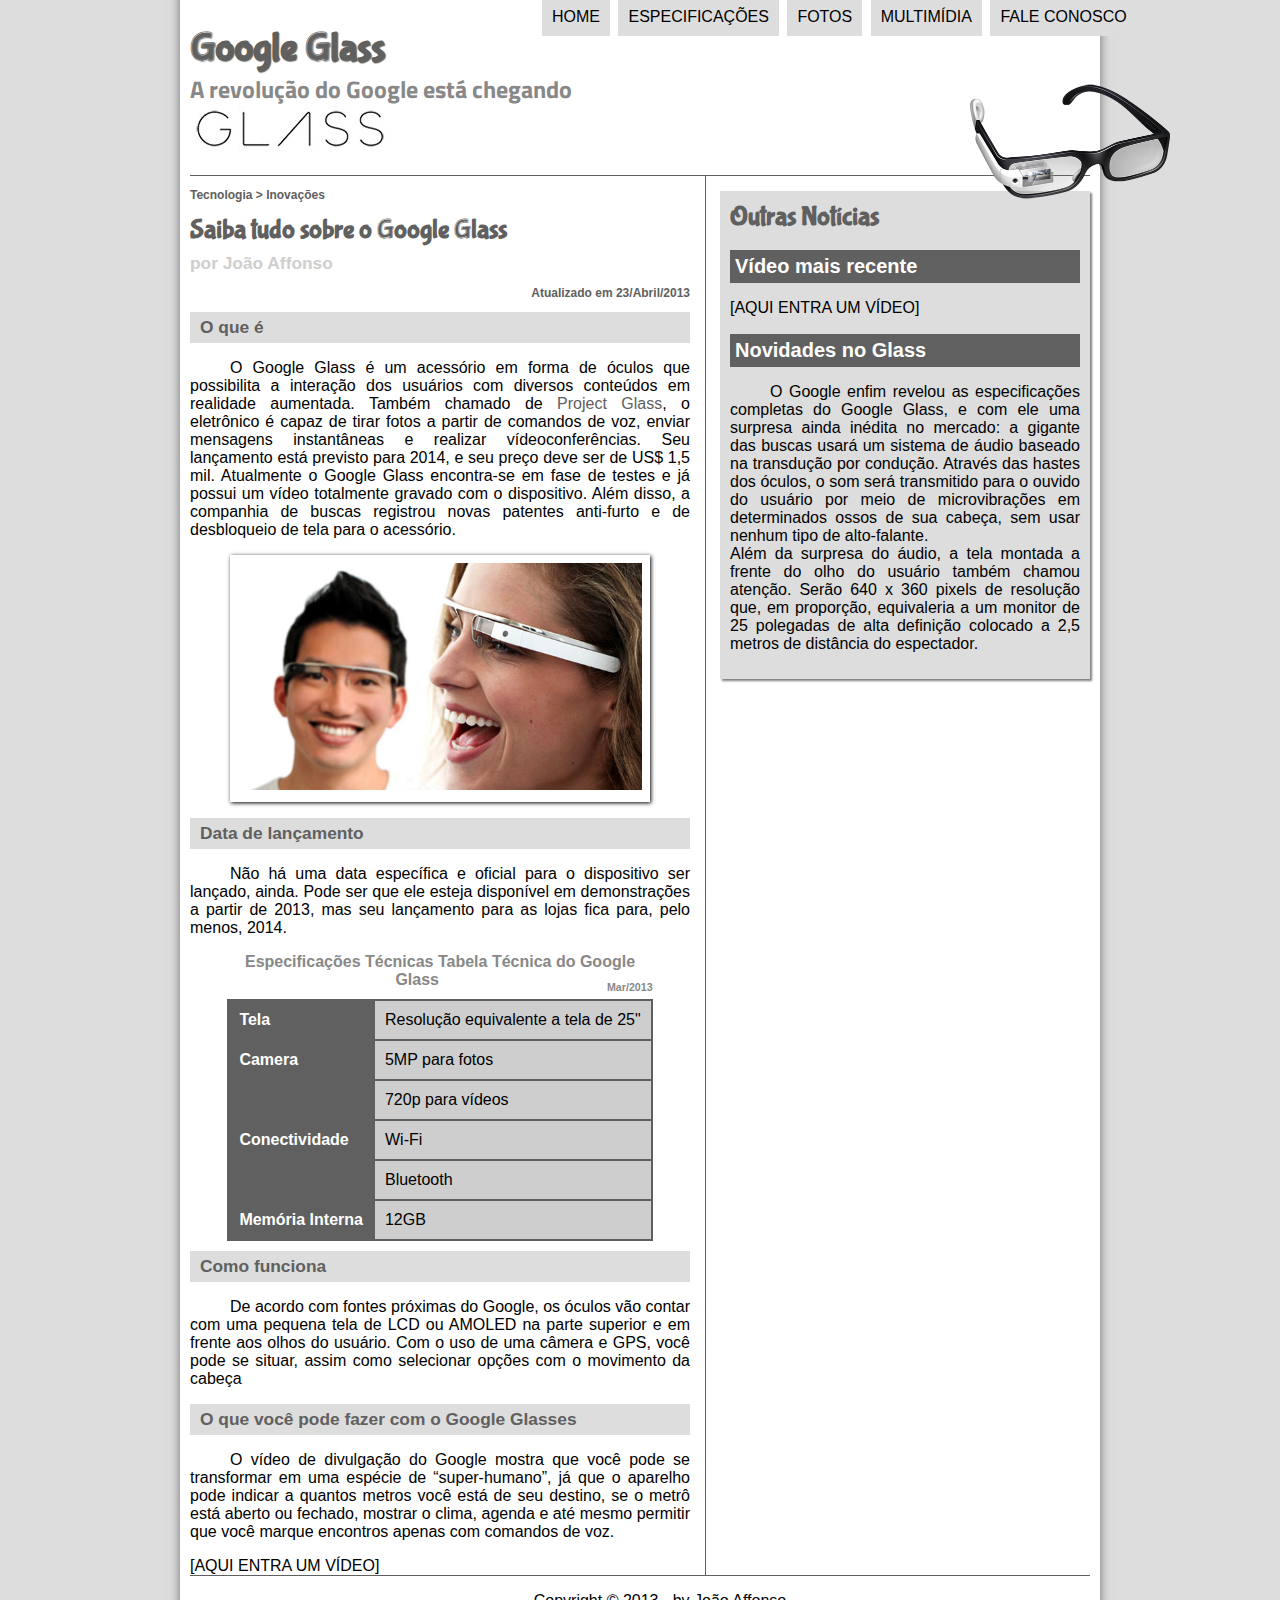
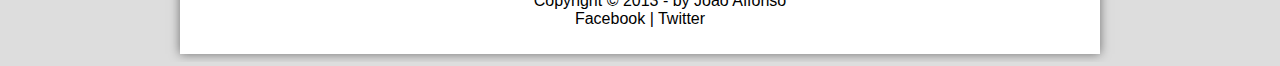
<file: index.html>
<!DOCTYPE html>
<html>
<head>
	<title>Tudo sobre o Google Glass</title>
	<meta charset="utf-8">
	<link rel="stylesheet" href="_css/estilo.css">

</head>
<script language="javascript" src="_javascript/funcoes.js"></script>
<body>
	<div id="interface">
		<header id="cabecalho">
			<hgroup>
				<h1>Google Glass</h1>
				<h2>A revolução do Google está chegando</h2>
			</hgroup>
			<img id="icone" src="_imagens/glass-oculos-preto-grd.png" alt="óculos preto do google glass">

			<nav id="menu">
				<h1>Menu Principal</h1>
				<ul>
					<li onmouseover="mudaFoto('_imagens/home.png')" onmouseout="mudaFoto('_imagens/glass-oculos-preto-grd.png')"><a href="index.html">Home</a></li>
					<li onmouseover="mudaFoto('_imagens/especificacoes.png')" onmouseout="mudaFoto('_imagens/glass-oculos-preto-grd.png')"><a href="specs.html">Especificações</a></li>
					<li onmouseover="mudaFoto('_imagens/fotos.png')" onmouseout="mudaFoto('_imagens/glass-oculos-preto-grd.png')"><a href="fotos.html">Fotos</a></li>
					<li onmouseover="mudaFoto('_imagens/multimidia.png')" onmouseout="mudaFoto('_imagens/glass-oculos-preto-grd.png')"><a href="multimidia.html">Multimídia</a></li>
					<li onmouseover="mudaFoto('_imagens/contato.png')" onmouseout="mudaFoto('_imagens/glass-oculos-preto-grd.png')"><a href="fale-conosco.html">Fale conosco</a></li>
				</ul>
			</nav>
		</header>

<section id="corpo">
	<article id="noticia-principal">
		<header id="cabecalho-do-artigo">
			<hgroup>
				<h3>Tecnologia > Inovações</h3>
				<h1>Saiba tudo sobre o Google Glass</h1>
				<h2>por João Affonso</h2>
				<h3 class="atualizacao-direita">Atualizado em 23/Abril/2013</h3>
			</hgroup>
		</header>

		<h2>O que é</h2>
		<p>O Google Glass é um acessório em forma de óculos que possibilita a interação dos usuários com diversos conteúdos em realidade aumentada. Também chamado de <a href="https://www.google.com/glass/start/" target="blank">Project Glass</a>, o eletrônico é capaz de tirar fotos a partir de comandos de voz, enviar mensagens instantâneas e realizar vídeoconferências. Seu lançamento está previsto para 2014, e seu preço deve ser de US$ 1,5 mil. Atualmente o Google Glass encontra-se em fase de testes e já possui um vídeo totalmente gravado com o dispositivo. Além disso, a companhia de buscas registrou novas patentes anti-furto e de desbloqueio de tela para o acessório.</p>
		<figure class="foto-legenda">
			<img src="_imagens/glass-quadro-homem-mulher.jpg">
			<figcaption>
				<h3>Google Glass</h3>
				<p>Uma nova maneira de ver o mundo</p>
			</figcaption>
		</figure>
		<h2>Data de lançamento</h2>
		<p>Não há uma data específica e oficial para o dispositivo ser lançado, ainda. Pode ser que ele esteja disponível em demonstrações a partir de 2013, mas seu lançamento para as lojas fica para, pelo menos, 2014.</p>

		<table id="tabelaspec">
			<caption>Especificações Técnicas Tabela Técnica do Google Glass <span>Mar/2013</span></caption>
			<tr><td class="coluna-esquerda">Tela</td> <td class="coluna-direita">Resolução equivalente a tela de 25"</td></tr>
			<tr><td rowspan="2" class="coluna-esquerda">Camera</td> <td class="coluna-direita">5MP para fotos</td></tr>
			<tr><td class="coluna-direita">720p para vídeos</td></tr>
			<tr><td rowspan="2" class="coluna-esquerda">Conectividade</td> <td class="coluna-direita">Wi-Fi</td></tr>
			<tr><td class="coluna-direita">Bluetooth</td></tr>
			<tr><td class="coluna-esquerda">Memória Interna</td> <td class="coluna-direita">12GB</tr>
		</table>

		<h2>Como funciona</h2>
		<p>De acordo com fontes próximas do Google, os óculos vão contar com uma pequena tela de LCD ou AMOLED na parte superior e em frente aos olhos do usuário. Com o uso de uma câmera e GPS, você pode se situar, assim como selecionar opções com o movimento da cabeça</p>

		<h2>O que você pode fazer com o Google Glasses</h2>
		<p>O vídeo de divulgação do Google mostra que você pode se transformar em uma espécie de “super-humano”, já que o aparelho pode indicar a quantos metros você está de seu destino, se o metrô está aberto ou fechado, mostrar o clima, agenda e até mesmo permitir que você marque encontros apenas com comandos de voz.</p>

		[AQUI ENTRA UM VÍDEO]
	</article>
</section>

<aside id="lateral">

	<h1>Outras Notícias</h1>
	<h2>Vídeo mais recente</h2>

	[AQUI ENTRA UM VÍDEO]

	<h2>Novidades no Glass</h2>
	<p>O Google enfim revelou as especificações completas do Google Glass, e com ele uma surpresa ainda inédita no mercado: a gigante das buscas usará um sistema de áudio baseado na transdução por condução. Através das hastes dos óculos, o som será transmitido para o ouvido do usuário por meio de microvibrações em determinados ossos de sua cabeça, sem usar nenhum tipo de alto-falante.
	<br>
	Além da surpresa do áudio, a tela montada a frente do olho do usuário também chamou atenção. Serão 640 x 360 pixels de resolução que, em proporção, equivaleria a um monitor de 25 polegadas de alta definição colocado a 2,5 metros de distância do espectador.</p>

</aside>

<footer id="rodape">
	<p>Copyright &copy 2013 - by João Affonso <br>
	<a href="http://facebook.com/cursosemvideo">Facebook</a> | 
	<a href="http://twitter.com/cursosemvideo">Twitter</a></p>
</footer>

	</div>

</body>
</html>
</file>
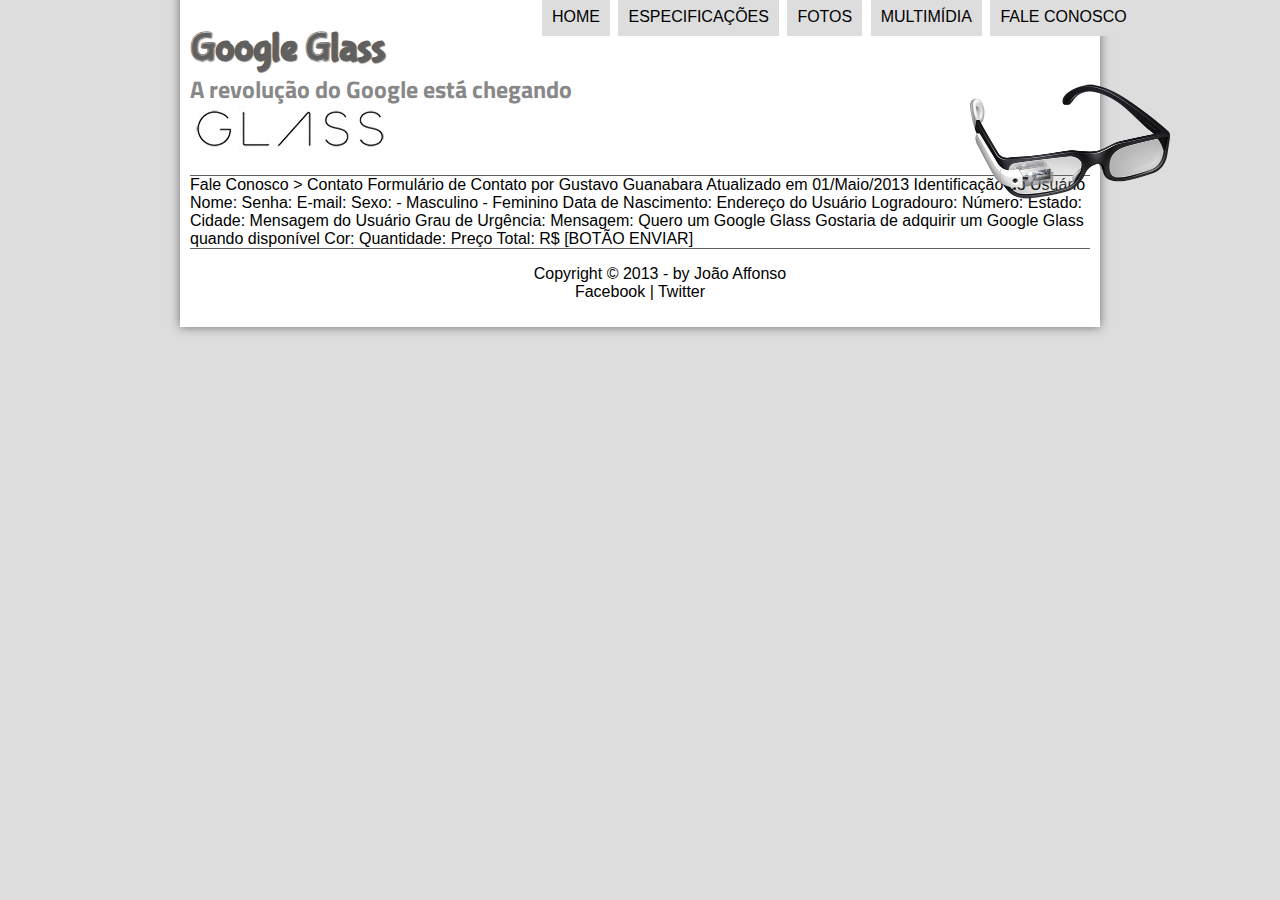
<file: fale-conosco.html>
<!DOCTYPE html>
<html>
<head>
    <title>Tudo sobre o Google Glass</title>
    <meta charset="utf-8">
    <link rel="stylesheet" href="_css/estilo.css">

</head>
<script language="javascript" src="_javascript/funcoes.js"></script>
<body>
    <div id="interface">
        <header id="cabecalho">
            <hgroup>
                <h1>Google Glass</h1>
                <h2>A revolução do Google está chegando</h2>
            </hgroup>
            <img id="icone" src="_imagens/glass-oculos-preto-grd.png" alt="óculos preto do google glass">

            <nav id="menu">
                <h1>Menu Principal</h1>
                <ul>
                    <li onmouseover="mudaFoto('_imagens/home.png')" onmouseout="mudaFoto('_imagens/contato.png')"><a href="index.html">Home</a></li>
                    <li onmouseover="mudaFoto('_imagens/especificacoes.png')" onmouseout="mudaFoto('_imagens/contato.png')"><a href="specs.html">Especificações</a></li>
                    <li onmouseover="mudaFoto('_imagens/fotos.png')" onmouseout="mudaFoto('_imagens/contato.png')"><a href="fotos.html">Fotos</a></li>
                    <li onmouseover="mudaFoto('_imagens/multimidia.png')" onmouseout="mudaFoto('_imagens/contato.png')"><a href="multimidia.html">Multimídia</a></li>
                    <li onmouseover="mudaFoto('_imagens/contato.png')" onmouseout="mudaFoto('_imagens/contato.png')"><a href="fale-conosco.html">Fale conosco</a></li>
                </ul>
            </nav>
        </header>

Fale Conosco > Contato
Formulário de Contato
por Gustavo Guanabara
Atualizado em 01/Maio/2013

Identificação do Usuário
    Nome:
    Senha:
    E-mail:
    Sexo:
        - Masculino
        - Feminino
    Data de Nascimento:

Endereço do Usuário
    Logradouro:
    Número:
    Estado:
    Cidade:

Mensagem do Usuário
    Grau de Urgência:
    Mensagem:

Quero um Google Glass
    Gostaria de adquirir um Google Glass quando disponível
    Cor:
    Quantidade:
    Preço Total: R$


[BOTÃO ENVIAR]

<footer id="rodape">
    <p>Copyright &copy 2013 - by João Affonso<br>
    <a href="http://facebook.com/cursosemvideo">Facebook</a> | 
    <a href="http://twitter.com/cursosemvideo">Twitter</a></p>
</footer>

    </div>

</body>
</html>
</file>
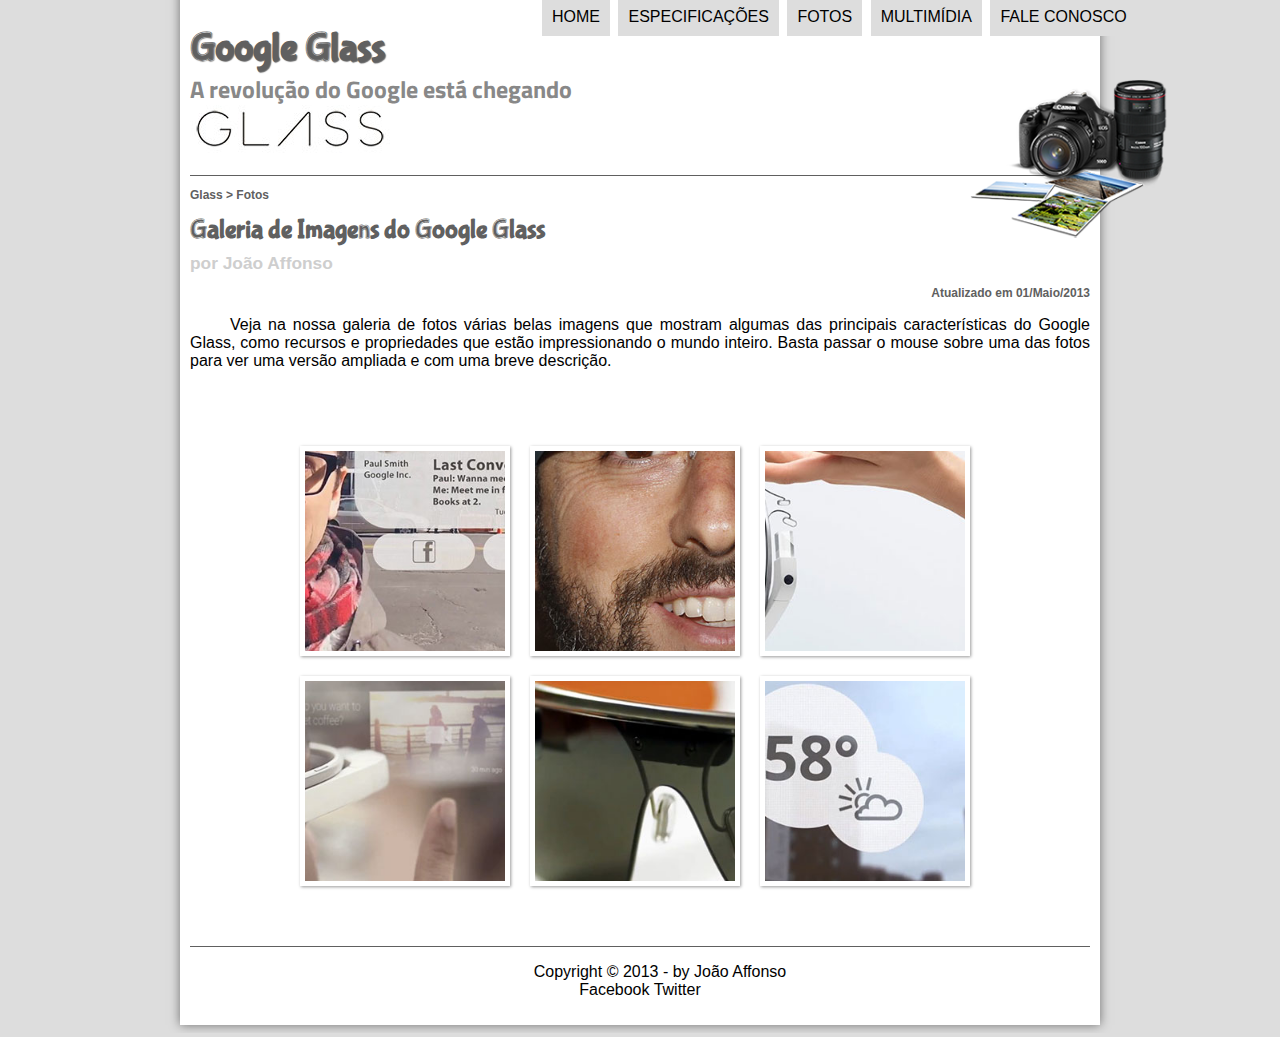
<file: fotos.html>
<!DOCTYPE html>
<html>
<head>
	<title>Tudo sobre o Google Glass</title>
	<meta charset="utf-8">
	<link rel="stylesheet" href="_css/estilo.css">
	<link rel="stylesheet" type="text/css" href="_css/fotos.css">

</head>
<script language="javascript" src="_javascript/funcoes.js"></script>
<body>
	<div id="interface">
		<header id="cabecalho">
			<hgroup>
				<h1>Google Glass</h1>
				<h2>A revolução do Google está chegando</h2>
			</hgroup>
			<img id="icone" src="_imagens/fotos.png" alt="óculos preto do google glass">

			<nav id="menu">
				<h1>Menu Principal</h1>
				<ul>
					<li onmouseover="mudaFoto('_imagens/home.png')" onmouseout="mudaFoto('_imagens/fotos.png')"><a href="index.html">Home</a></li>
					<li onmouseover="mudaFoto('_imagens/especificacoes.png')" onmouseout="mudaFoto('_imagens/fotos.png')"><a href="specs.html">Especificações</a></li>
					<li onmouseover="mudaFoto('_imagens/fotos.png')" onmouseout="mudaFoto('_imagens/fotos.png')"><a href="fotos.html">Fotos</a></li>
					<li onmouseover="mudaFoto('_imagens/multimidia.png')" onmouseout="mudaFoto('_imagens/fotos.png')"><a href="multimidia.html">Multimídia</a></li>
					<li onmouseover="mudaFoto('_imagens/contato.png')" onmouseout="mudaFoto('_imagens/fotos.png')"><a href="fale-conosco.html">Fale conosco</a></li>
				</ul>
			</nav>
		</header>
<section id="corpo-full">
	<article id="noticia-principal">
		<header id="cabecalho-do-artigo">
			<hgroup>
				<h3>Glass > Fotos</h3>
				<h1>Galeria de Imagens do Google Glass</h1>
				<h2>por João Affonso</h2>
				<h3 class="atualizacao-direita">Atualizado em 01/Maio/2013</h3>
			</hgroup>
		</header>
	<p>Veja na nossa galeria de fotos várias belas imagens que mostram algumas das principais características do Google Glass, como recursos e propriedades que estão impressionando o mundo inteiro. Basta passar o mouse sobre uma das fotos para ver uma versão ampliada e com uma breve descrição.</p>

<ul id="album-fotos">
	<li id="foto01"><span>Agenda e lembretes</span></li>
	<li id="foto02"><span>Sergey Brin usando o Glass</span></li>
	<li id="foto03"><span>Leve e compacto</span></li>
	<li id="foto04"><span>Sensação de uma tela de 50</span></li>
	<li id="foto05"><span>Vários tipos de lente</span></li>
	<li id="foto06"><span>Informações importantes</span></li>
</ul>

</article>
</section>

<footer id="rodape">
	<p>Copyright &copy 2013 - by João Affonso<br>
	<a href="http://facebook.com/cursosemvideo" target="_blank">Facebook</a> 
	<a href="http://twitter.com/cursosemvideo" target="_blank">Twitter</a></p>
</footer>

	</div>

</body>
</html>
</file>
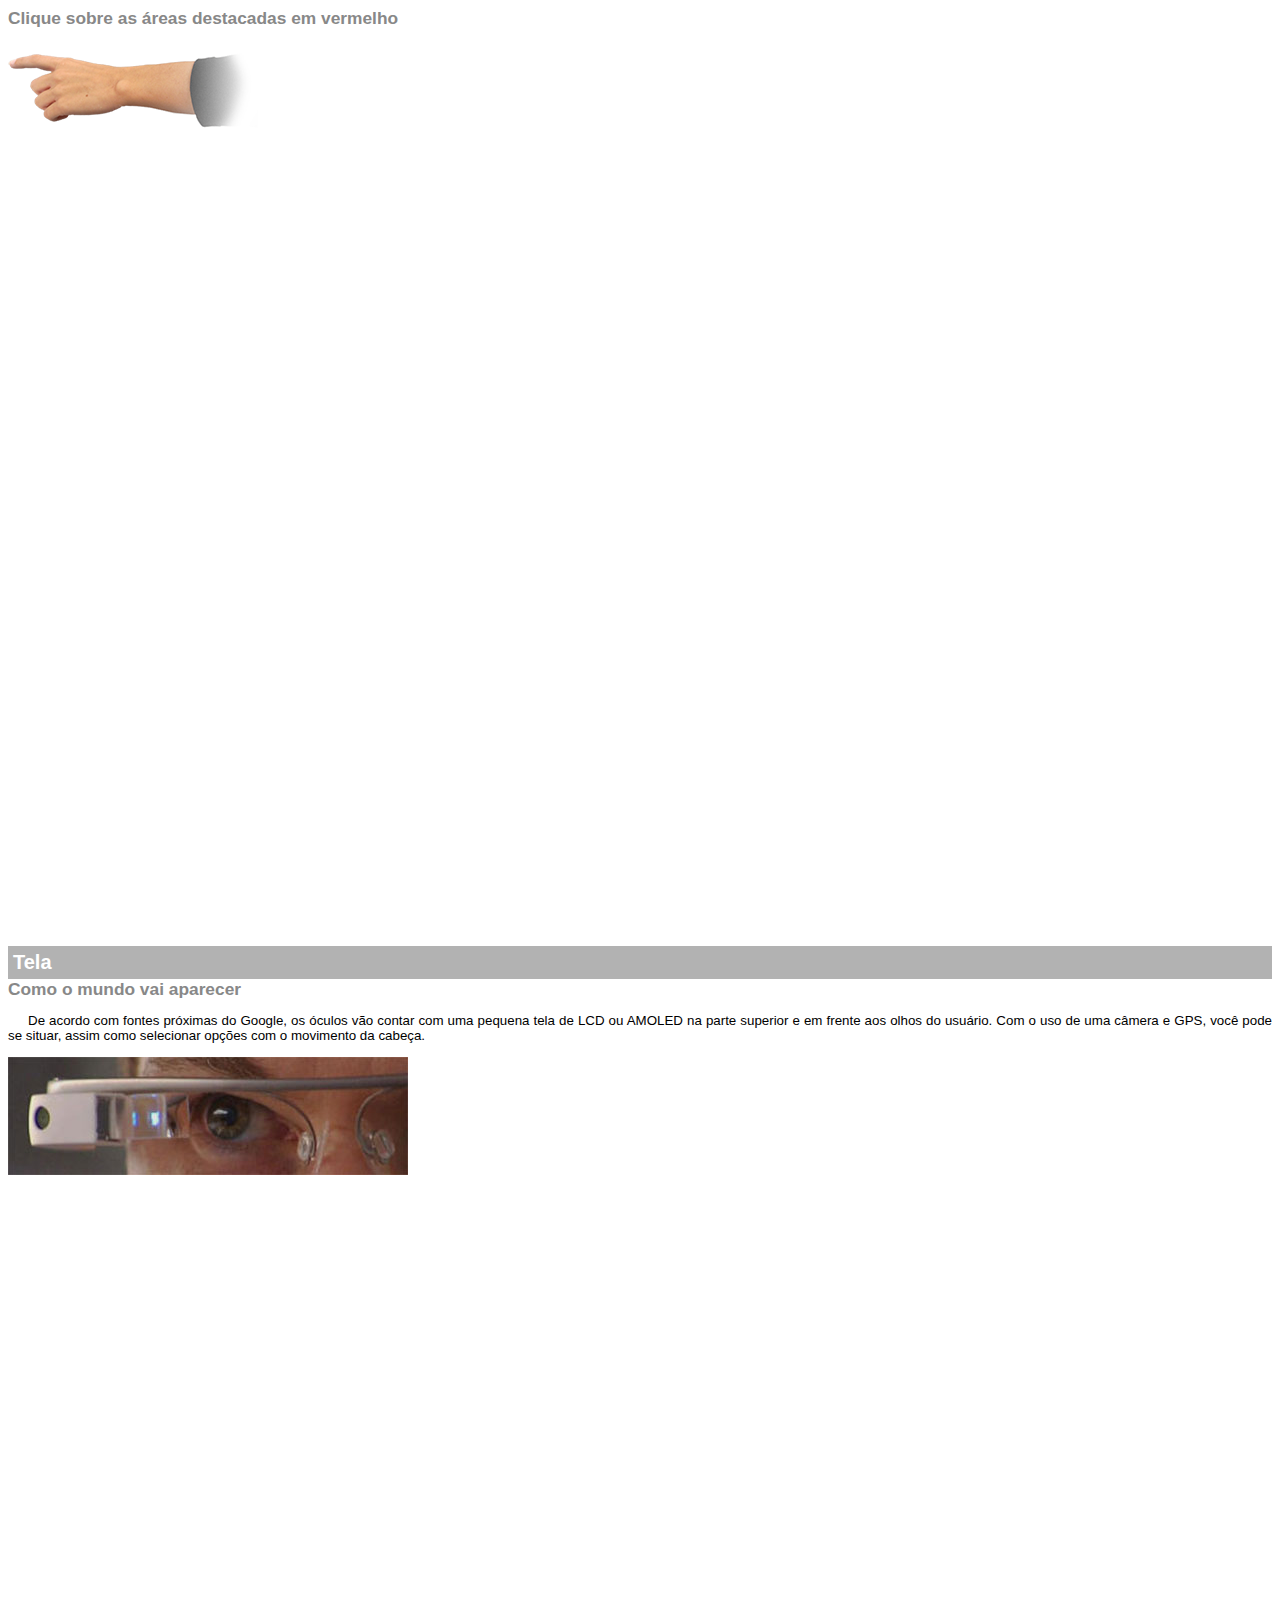
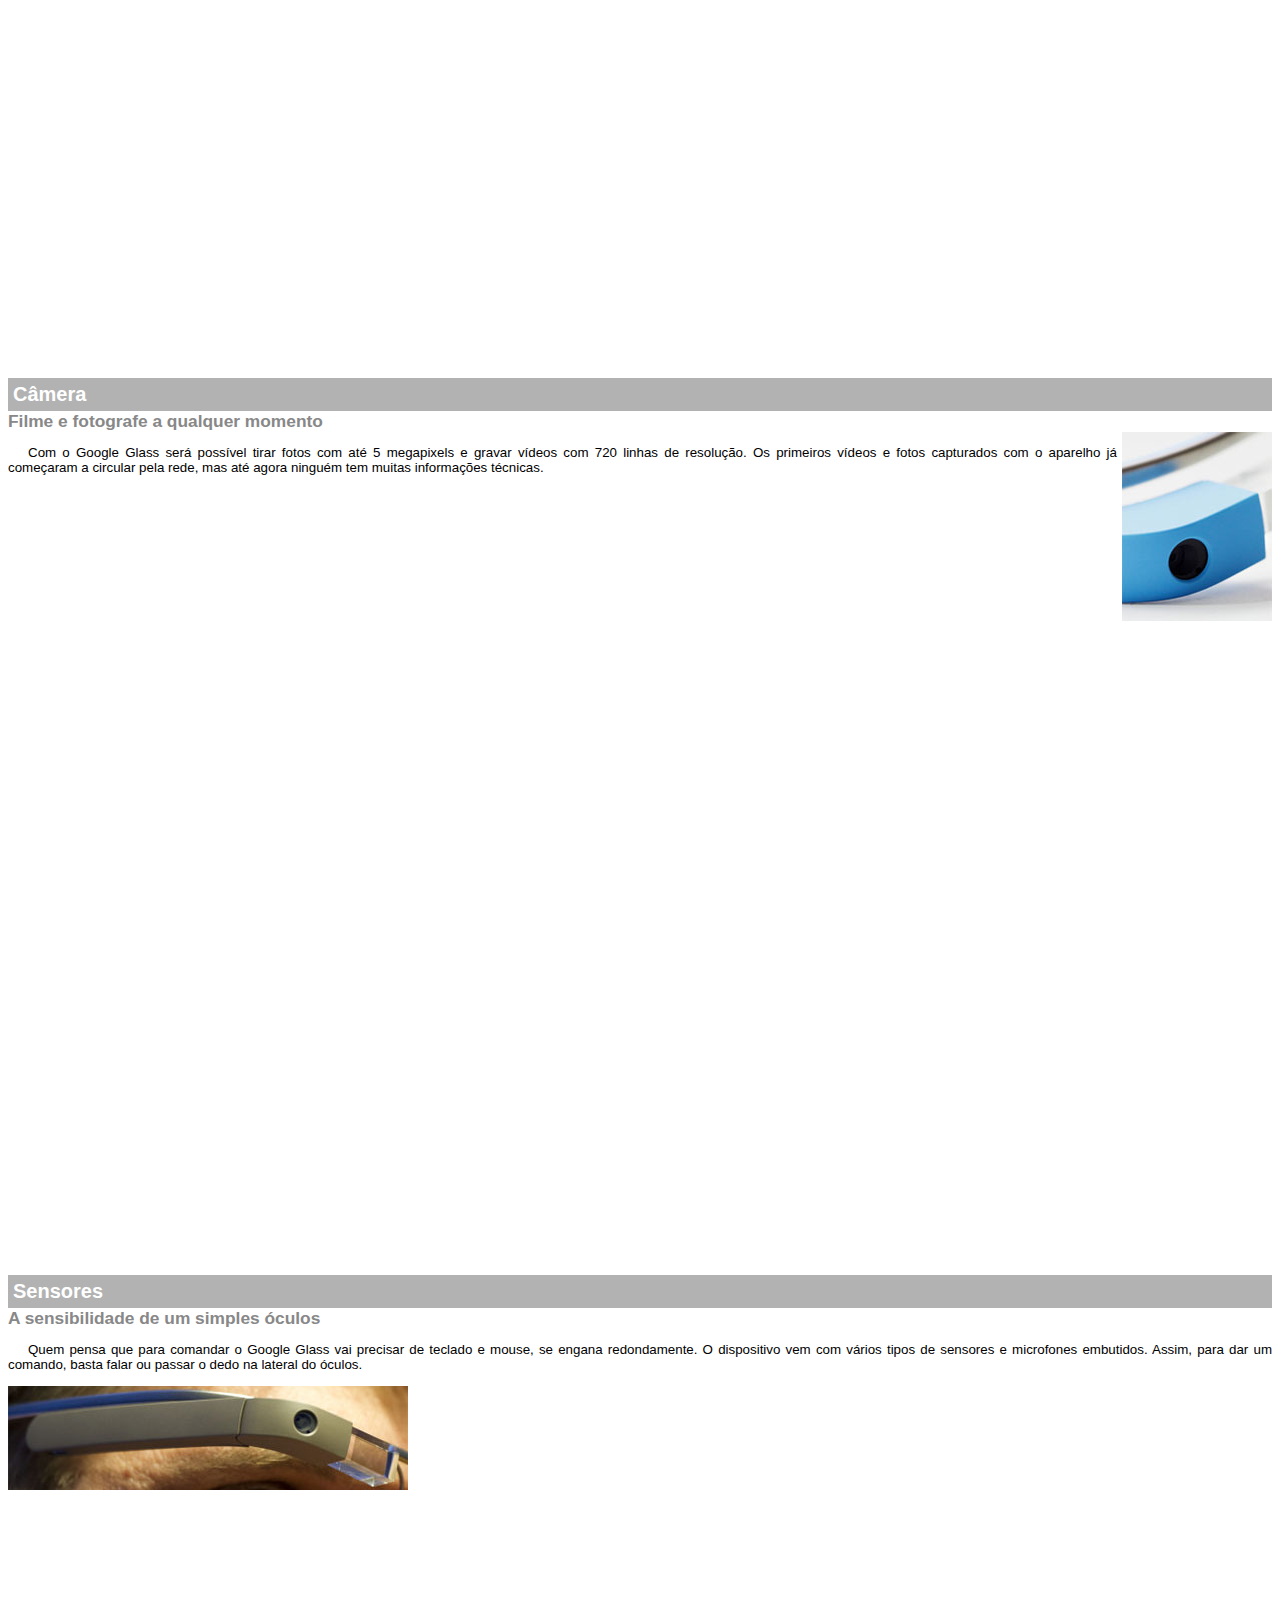
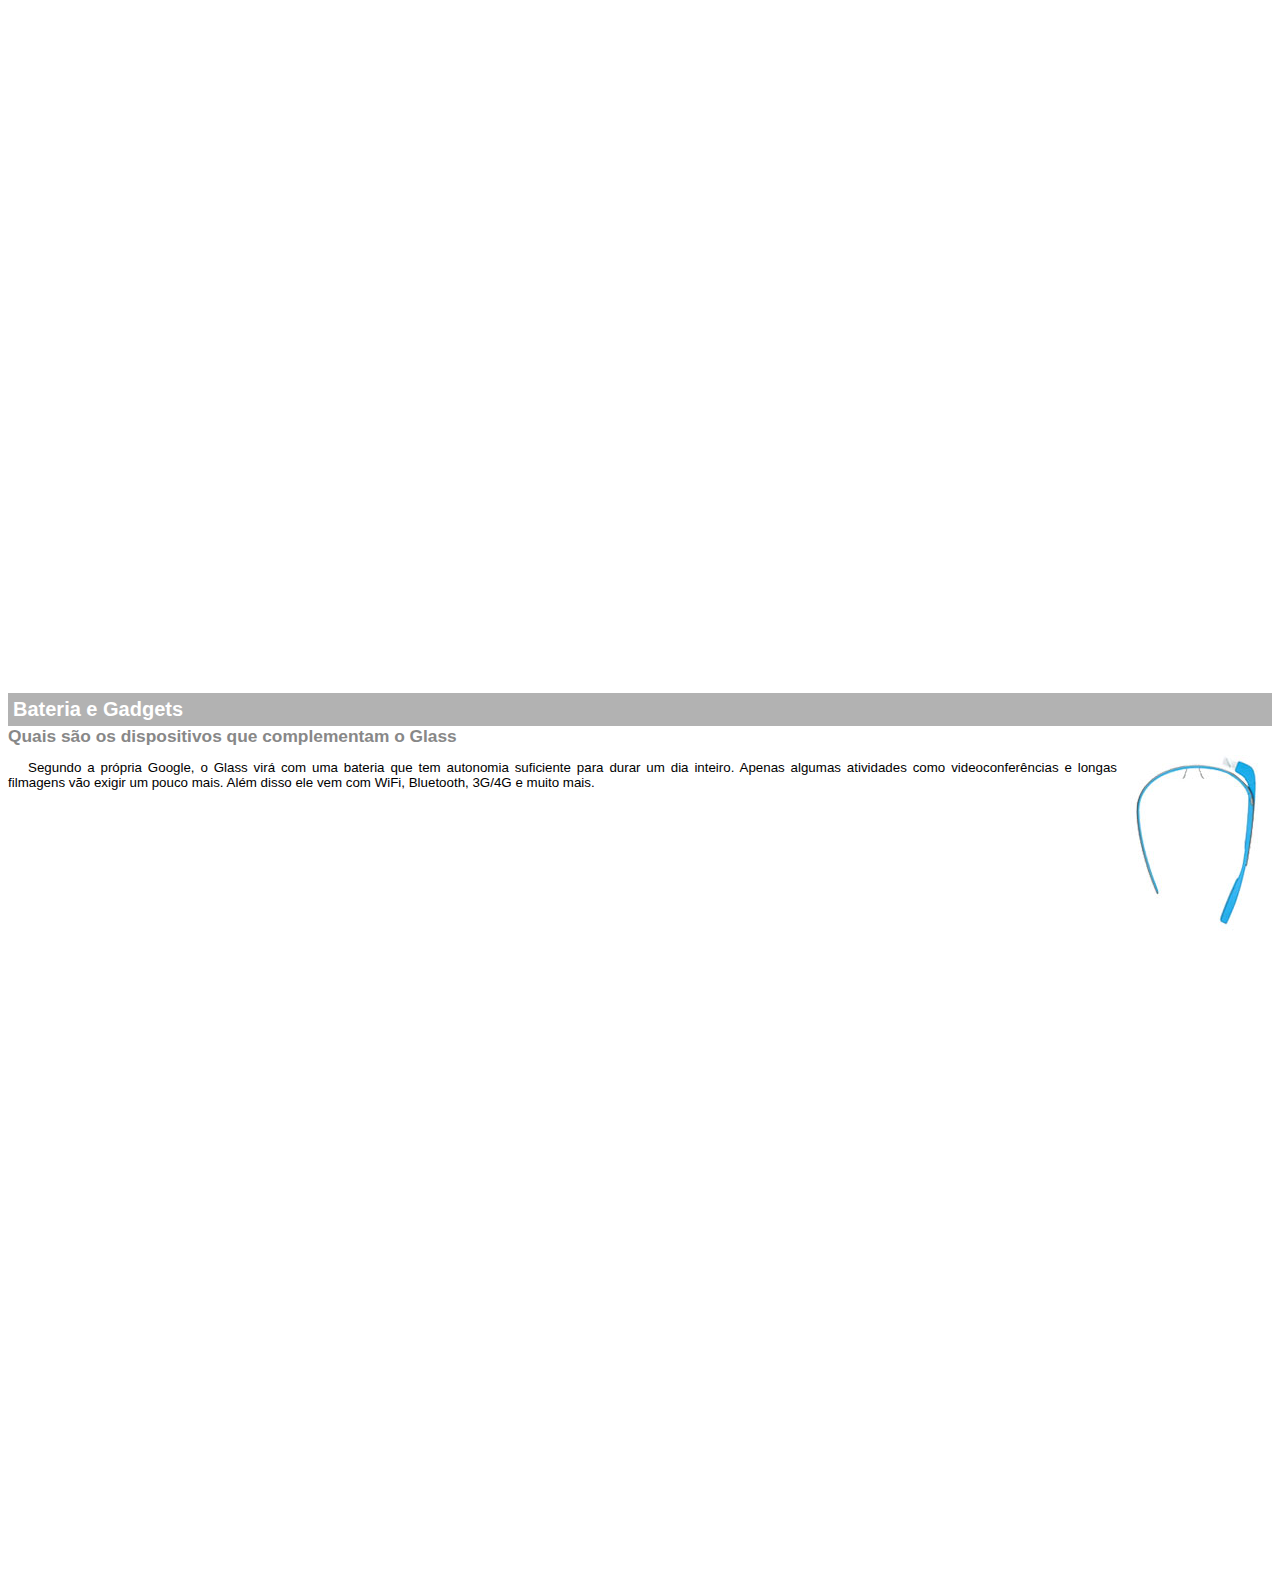
<file: google-glass.html>
<!DOCTYPE html>
<html>
<head>
	<meta charset="utf-8">
	<title>Informações do google glass</title>
	<style type="text/css">
		body{
			font-family: Arial;
			font-size: 10pt;
			overflow: hidden;
		}

		p{
			text-align: justify;
			text-indent: 20px;
		}

		article h1{
			font-size: 15pt;
			color: #ffffff;
			background-color: rgba(0,0,0,0.3);
			padding: 5px;
			margin: 0px;
		}

		article h2{
			font-size: 13pt;
			color: #888888;
			margin: 0;
		}

		article{
			margin-bottom: 800px;
		}

		img.img-dir{
			display: block;
			float: right;
			margin-left: 5px;
		}
	</style>
</head>

<body>
<article id="topo">
	<header>
		<h2>Clique sobre as áreas destacadas em vermelho</h2>
	</header>
	<img src="_imagens/mao.png" alt="Mão apontando para a esquerda">
</article>

<article id="tela">
	<header>
		<h1>Tela</h1>
		<h2>Como o mundo vai aparecer</h2>
	</header>
	<p>De acordo com fontes próximas do Google, os óculos vão contar com uma pequena tela de LCD ou AMOLED na parte superior e em frente aos olhos do usuário. Com o uso de uma câmera e GPS, você pode se situar, assim como selecionar opções com o movimento da cabeça.</p>
	<img src="_imagens/det-tela.jpg" alt="Tela do Google Glass">
</article>

<article id="camera">
	<header>
		<h1>Câmera</h1>
		<h2>Filme e fotografe a qualquer momento</h2>
	</header>
	<img src="_imagens/det-camera.jpg" class="img-dir" alt="Câmera do Google Glass">
	<p>Com o Google Glass será possível tirar fotos com até 5 megapixels e gravar vídeos com 720 linhas de resolução. Os primeiros vídeos e fotos capturados com o aparelho já começaram a circular pela rede, mas até agora ninguém tem muitas informações técnicas.</p>
</article>

<article id="sensores">
<header>
	<h1>Sensores</h1>
	<h2>A sensibilidade de um simples óculos</h2>
</header>
<p>Quem pensa que para comandar o Google Glass vai precisar de teclado e mouse, se engana redondamente. O dispositivo vem com vários tipos de sensores e microfones embutidos. Assim, para dar um comando, basta falar ou passar o dedo na lateral do óculos.</p>
<img src="_imagens/det-touch.jpg" alt="Sensores do Google Glass">
</article>

<article id="bateria-e-gadgets">
	<header>
		<h1>Bateria e Gadgets</h1>
		<h2>Quais são os dispositivos que complementam o Glass</h2>
	</header>
	<img src="_imagens/det-bateria.jpg" class="img-dir" alt="Bateria e Gadgets do Google Glass">
	<p>Segundo a própria Google, o Glass virá com uma bateria que tem autonomia suficiente para durar um dia inteiro. Apenas algumas atividades como videoconferências e longas filmagens vão exigir um pouco mais. Além disso ele vem com WiFi, Bluetooth, 3G/4G e muito mais.</p>
</article>

</body>
</html>
</file>
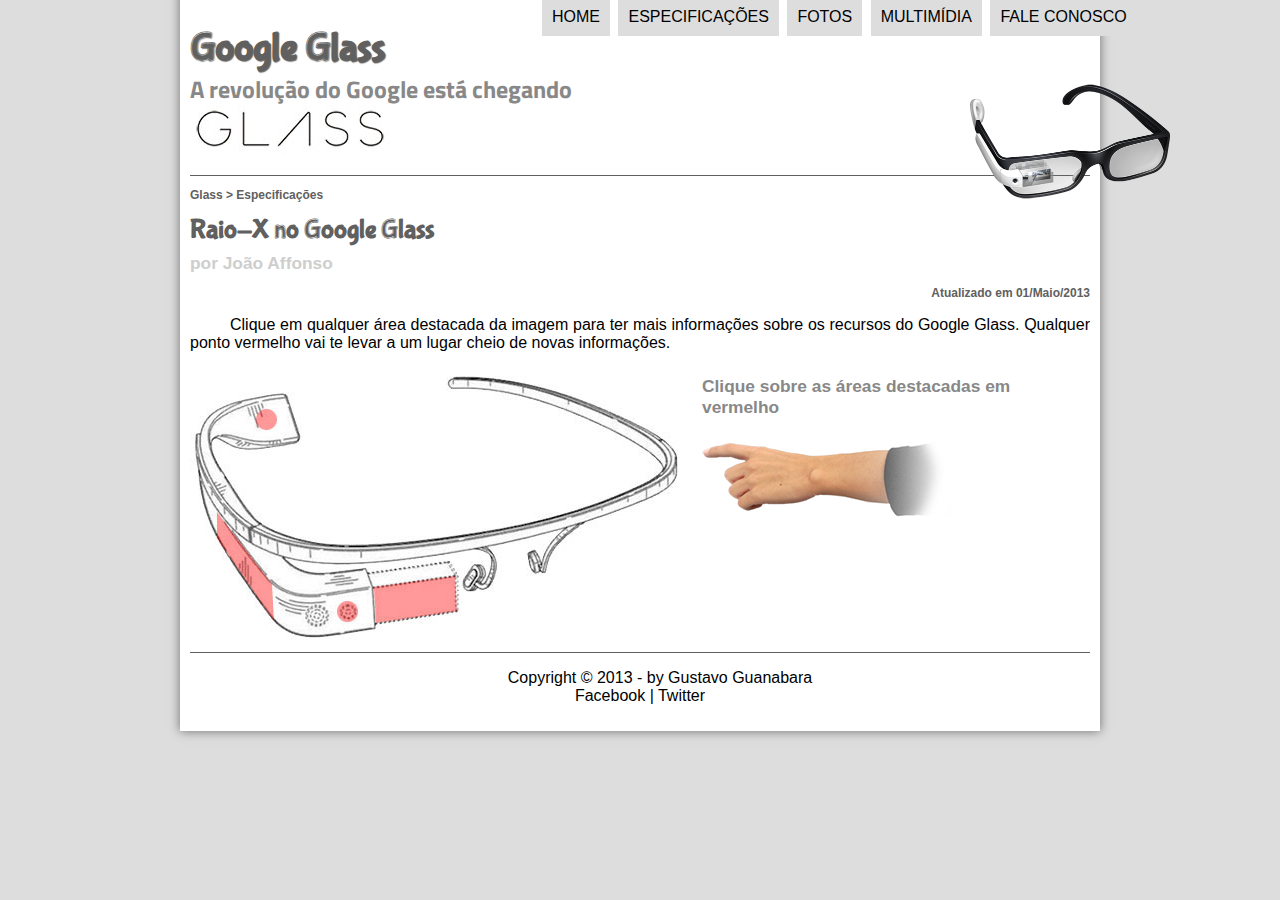
<file: specs.html>
<!DOCTYPE html>
<html>
<head>
	<title>Tudo sobre o Google Glass</title>
	<meta charset="utf-8">
	<link rel="stylesheet" href="_css/estilo.css">
	<link rel="stylesheet" type="text/css" href="_css/specs.css">

</head>
<script language="javascript" src="_javascript/funcoes.js"></script>
<body>
	<div id="interface">
		<header id="cabecalho">
			<hgroup>
				<h1>Google Glass</h1>
				<h2>A revolução do Google está chegando</h2>
			</hgroup>
			<img id="icone" src="_imagens/glass-oculos-preto-grd.png" alt="óculos preto do google glass">

			<nav id="menu">
				<h1>Menu Principal</h1>
				<ul>
					<li onmouseover="mudaFoto('_imagens/home.png')" onmouseout="mudaFoto('_imagens/especificacoes.png')"><a href="index.html">Home</a></li>
					<li onmouseover="mudaFoto('_imagens/especificacoes.png')" onmouseout="mudaFoto('_imagens/especificacoes.png')"><a href="specs.html">Especificações</a></li>
					<li onmouseover="mudaFoto('_imagens/fotos.png')" onmouseout="mudaFoto('_imagens/especificacoes.png')"><a href="fotos.html">Fotos</a></li>
					<li onmouseover="mudaFoto('_imagens/multimidia.png')" onmouseout="mudaFoto('_imagens/especificacoes.png')"><a href="multimidia.html">Multimídia</a></li>
					<li onmouseover="mudaFoto('_imagens/contato.png')" onmouseout="mudaFoto('_imagens/especificacoes.png')"><a href="fale-conosco.html">Fale conosco</a></li>
				</ul>
			</nav>
		</header>
<section id="corpo-full">
	<article id="noticia-principal">
		<header id="cabecalho-do-artigo">
			<hgroup>
				<h3>Glass > Especificações</h3>
				<h1>Raio-X no Google Glass</h1>
				<h2>por João Affonso</h2>
				<h3 class="atualizacao-direita">Atualizado em 01/Maio/2013</h3>
			</hgroup>
		</header>
		<p>Clique em qualquer área destacada da imagem para ter mais informações sobre os recursos do Google Glass. Qualquer ponto vermelho vai te levar a um lugar cheio de novas informações.</p>
		<section id="conteudo">
			<img src="_imagens/glass-esquema-marcado.jpg" usemap="#meumapa">
			<map name="meumapa">
				<area shape="rect" coords="179,202,270,260" href="google-glass.html#tela" target="janela">
				<area shape="circle" coords="158,243,12" href="google-glass.html#camera" target="janela">
				<area shape="circle" coords="77,52,12" href="google-glass.html#bateria-e-gadgets" target="janela"><area shape="poly" coords="28,148,80,215,83,250,27,167" href="google-glass.html#sensores" target="janela">
			</map>
			<iframe src="google-glass.html" name="janela" id="frame-spec"></iframe>
		</section>
	</article>
</section>

<footer id="rodape">
	<p>Copyright &copy 2013 - by Gustavo Guanabara<br>
	<a href="http://facebook.com/cursosemvideo">Facebook</a> | 
	<a href="http://twitter.com/cursosemvideo">Twitter</a></p>
</footer>

	</div>

</body>
</html>
</file>
<file: _css/estilo.css>
@charset "UTF-8";
@import url('https://fonts.googleapis.com/css2?family=Titillium+Web&display=swap');
@font-face{
	font-family: "FonteLogo";
	src: url("../_fonts/bubblegum-sans-regular.otf");
}

body{
	background-color: #dddddd;
	color: rgba(0, 0, 0.1);
	font-family: Arial, sans-serif;
}

div#interface{
	width: 900px;
	background-color: #ffffff;
	margin: -20px auto 0px auto;
	box-shadow: 0px 0px 10px rgba(0,0,0,0.5);
	padding: 10px;
}

p{
	text-align: justify;
	text-indent: 40px;
}

a{
	color: #606060;
	text-decoration: none;
}

a:hover{
	text-decoration: underline;
}

header#cabecalho img#icone{
	position: absolute;
	left: 970px;
	top: 80px;
	width: 200px
}

header#cabecalho{
	border-bottom: 1px #606060 solid;
	height: 150px;
	background: url("../_imagens/glass-logo-peq.jpg") no-repeat 0px 80px;
}

header#cabecalho h1{
	font-family: 'FonteLogo', sans-serif;
	font-size: 30pt;
	color: #606060;
	text-shadow: 1px 1px 1px rgba(0,0,0,0.6);
	padding: 0px;
	margin-bottom: 0px;
}

header#cabecalho h2{
	font-family: 'Titillium Web', sans-serif;
	font size: 15pt;
	color: #888888;
	padding: 0px;
	margin-top: 0px;
}

figure.foto-legenda{
	position: relative;
	border: 8px solid white;
	box-shadow: 1px 1px 4px black;
}

figure.foto-legenda img{
	width: 100%;
	height: 100%;
}

figure.foto-legenda figcaption{
	opacity: 0;
	position: absolute;
	top: 0px;
	background-color: rgba(0,0,0,0.4);
	color: white;
	width: 100%;
	height: 100%;
	padding: 10px;
	box-sizing: border-box;
	transition: opacity 1s;
}

figure.foto-legenda:hover figcaption{
	opacity: 1;
}

nav#menu{
	display: block;
}

nav#menu ul{
	list-style: none;
	text-transform: uppercase;
	position: absolute;
	top: -20px;
	left: 500px;
}

nav#menu li{
	display: inline-block;
	background-color: #dddddd;
	padding: 10px;
	margin: 2px;
	-webkit-transition: background-color 1s;
	-o-transition: background-color 1s;
	transition: background-color 1s;
}

nav#menu li:hover{
	background-color: #606060;
}

nav#menu h1{
	display: none;
}

nav#menu a{
	color: #000000;
	text-decoration: none;
}

nav#menu a:hover{
	color: #ffffff;
}

section#corpo{
	display: block;
	width: 500px;
	float: left;
	border-right: 1px solid #606060;
	padding-right: 15px;
}

article#noticia-principal h2{
	font-size: 13pt;
	color: #606060;
	background-color: #dddddd;
	padding: 5px 0px 5px 10px;
	margin: 10px 0px 10px 0px
}

header#cabecalho-do-artigo h1{
	font-family: 'FonteLogo', sans-serif;
	font-size: 20pt;
	color: #606060;
	margin-bottom: 0px;
	margin-top: 0px;
}

header#cabecalho-do-artigo h2{
	font-size: 13pt;
	color: #cecece;
	background-color: #ffffff;
	margin-top: 8px;
	padding: 0px;
}

header#cabecalho-do-artigo h3{
	font-size: 12px;
	color: #606060;
}

.atualizacao-direita{
	text-align: right;
}

table#tabelaspec{
	border: 1px solid #606060;
	border-spacing: 0px;
	margin-right: auto;
	margin-left: auto;
}

table#tabelaspec td{
	border: 1px solid #606060;
	padding: 10px;
}

table#tabelaspec td.coluna-esquerda{
	background-color: #606060;
	color: #ffffff;
	font-weight: bold;
	vertical-align: top;
}

table#tabelaspec td.coluna-direita{
	background-color: #cecece;
}

table#tabelaspec caption{
	color: #888888;
	font-size: 12pt;
	font-weight: bolder;
	margin-bottom: 10px;
}

table#tabelaspec caption span{
	display: block;
	float: right;
	font-color: #000000;
	font-size: 8pt;
	margin-top: 10px;
	margin-bottom: -9px;
}

aside#lateral{
	display: block;
	width: 350px;
	float: right;
	background-color: #dddddd;
	padding: 10px;
	margin-top: 15px;
	box-shadow: 2px 2px 2px rgba(0,0,0,0.5)
}

aside#lateral h1{
	font-family: 'FonteLogo', sans-serif;
	font-size: 20pt;
	color: #606060;
	margin-top: 0px;
}

aside#lateral h2{
	background-color: #606060;
	font-size: 15pt;
	color: #ffffff;
	padding: 5px;
}

footer#rodape{
	clear: both;
	border-top: 1px solid #606060;
}

footer#rodape p{
	text-align: center;
}

footer#rodape a{
	text-decoration: none;
	color: black;
}

footer#rodape a:hoover{
	transition: color 1s;
	color: blue;
}
</file>
<file: _css/fotos.css>
@charset "UTF-8";

ul#album-fotos{
	width: 700px;
	margin: 0 auto;
	padding: 50px;
	overflow: hidden;
	list-style: none;
}

ul#album-fotos li{
	float: left;
	width: 200px;
	height: 200px;
	margin: 10px;
	border: 5px solid white;
	background-color: #ffffff;
	box-shadow: 1px 1px 3px rgba(0,0,0,0.4);
	transition: all 0.4s ease-in;
}

ul#album-fotos li span{
	opacity: 0;
	color: #ffffff;
	text-shadow: 1px 1px 1px #000000;
	background-color: rgba(0,0,0,.3);
	font-size: 9pt;
	line-height: 370px;
	padding: 5px;
}

ul#album-fotos li:hover{
	transform: scale(1.5);
}

ul#album-fotos li:hover span{
	opacity: 1;
}

ul#album-fotos li#foto01{
	background: url('../_imagens/galeria-01.jpg') no-repeat;
	background-position: 50% 50%;
	background-size: 400px 400px;
	background-color: #ffffff;
}

ul#album-fotos li#foto01:hover{
	background-position: 0px 0px;
	background-size: 200px 200px;
}

ul#album-fotos li#foto02{
	background: url('../_imagens/galeria-02.jpg') no-repeat;
	background-position: 50% 50%;
	background-size: 400px 400px;
	background-color: #ffffff;
}

ul#album-fotos li#foto02:hover{
	background-position: 0px 0px;
	background-size: 200px 200px;
}

ul#album-fotos li#foto03{
	background: url('../_imagens/galeria-03.jpg') no-repeat;
	background-position: 50% 50%;
	background-size: 400px 400px;
	background-color: #ffffff;
}

ul#album-fotos li#foto03:hover{
	background-position: 0px 0px;
	background-size: 200px 200px;
}

ul#album-fotos li#foto04{
	background: url('../_imagens/galeria-04.jpg') no-repeat;
	background-position: 50% 50%;
	background-size: 400px 400px;
	background-color: #ffffff;
}

ul#album-fotos li#foto04:hover{
	background-position: 0px 0px;
	background-size: 200px 200px;
}

ul#album-fotos li#foto05{
	background: url('../_imagens/galeria-05.jpg') no-repeat;
	background-position: 50% 50%;
	background-size: 400px 400px;
	background-color: #ffffff;
}

ul#album-fotos li#foto05:hover{
	background-position: 0px 0px;
	background-size: 200px 200px;
}

ul#album-fotos li#foto06{
	background: url('../_imagens/galeria-06.jpg') no-repeat;
	background-position: 50% 50%;
	background-size: 400px 400px;
	background-color: #ffffff;
}

ul#album-fotos li#foto06:hover{
	background-position: 0px 0px;
	background-size: 200px 200px;
}
</file>
<file: _css/specs.css>
@charset "UTF-8"

section#conteudo{
	width: 1000px;
	margin: auto;
}

iframe#frame-spec{
	width: 390px;
	height: 280px;
	border: none;
	overflow: hidden;
}

iframe#frame-spec::-webkit-scrollbar {
  display: none; /* Chrome */
}

iframe#frame-spec {
  -ms-overflow-style: none;  /* IE and Edge */
  scrollbar-width: none;  /* Firefox */
}

area{
	outline: 0;
}
</file>
